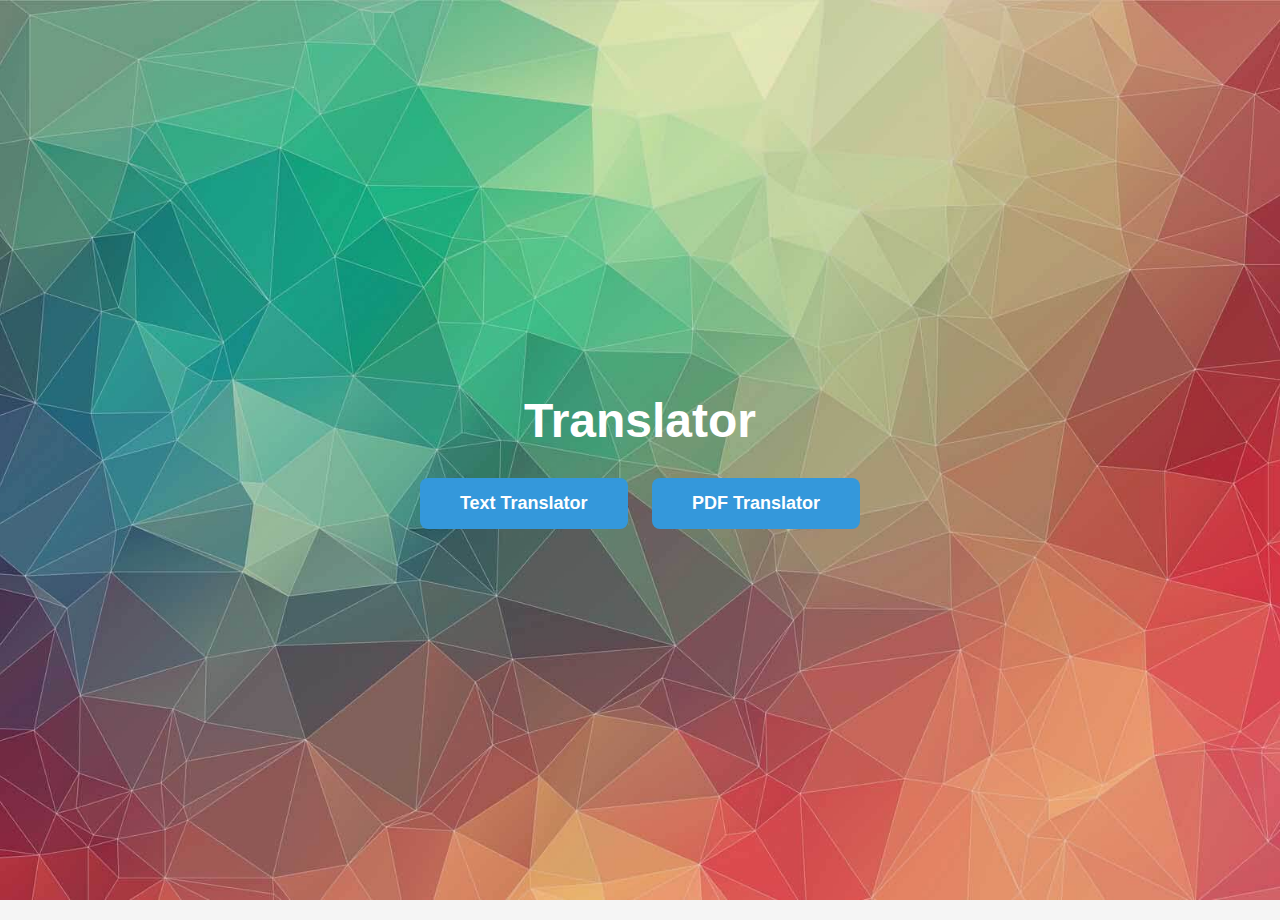
<file: Language Translator/home.html>
<!DOCTYPE html>
<html lang="en">
<head>
    <meta charset="UTF-8">
    <meta name="viewport" content="width=device-width, initial-scale=1.0">
    <title>Home - Translator</title>
    <link rel="stylesheet" href="styles.css">
</head>
<body style="background-image: url('front.jpeg'); background-size: cover; background-position: center; background-repeat: no-repeat;">
    <div class="container full-screen wide-container">
        <h1 class="large-header">Translator</h1>
        
        <div class="button-group">
            <button class="large-button" onclick="window.location.href='text_translator.html'">Text Translator</button>
            <button class="large-button" onclick="window.location.href='index.html'">PDF Translator</button>
        </div>
    </div>
</body>
</html>
</file>
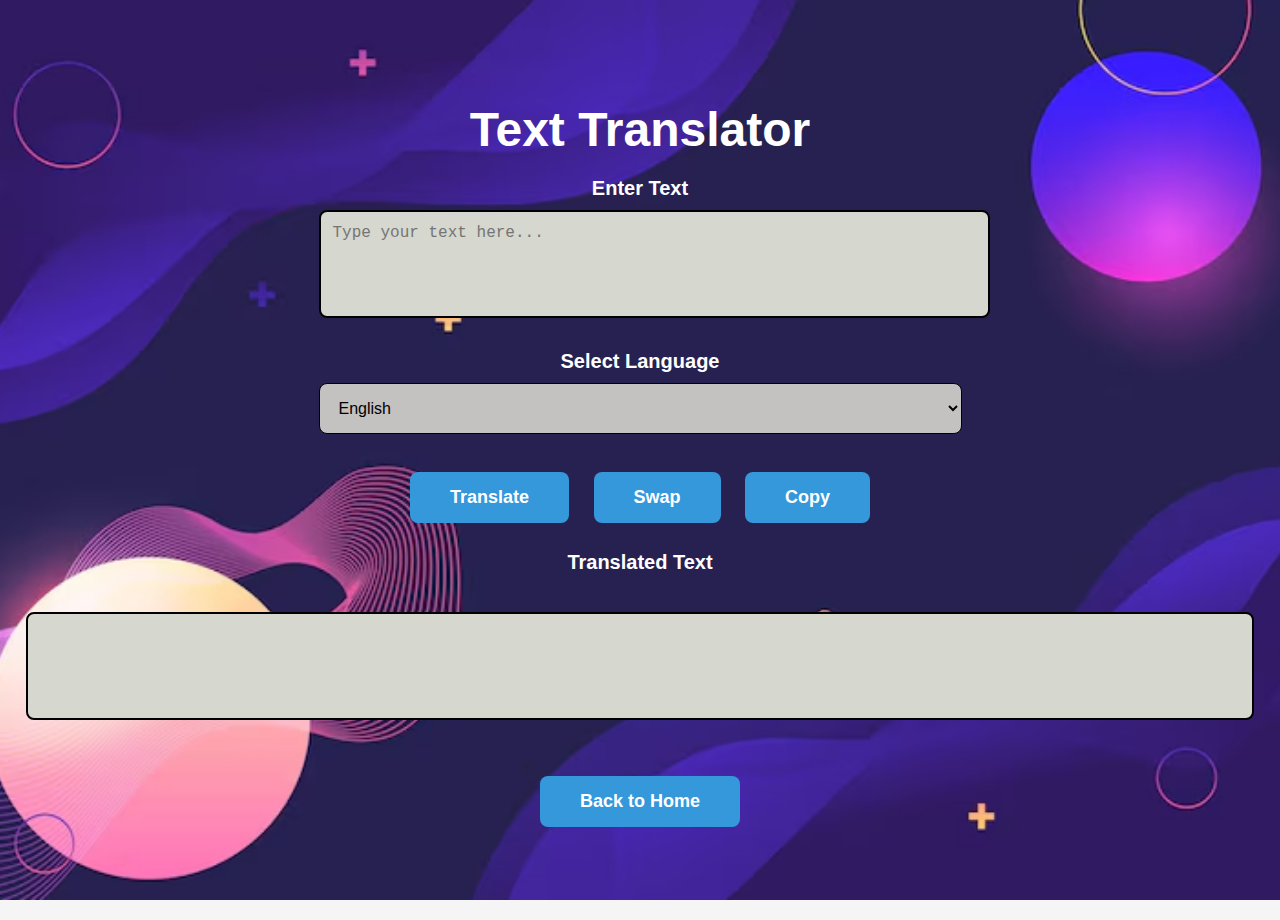
<file: Language Translator/text_translator.html>
<!DOCTYPE html>
<html lang="en">
<head>
    <meta charset="UTF-8">
    <meta name="viewport" content="width=device-width, initial-scale=1.0">
    <title>Text Translator</title>
    <link rel="stylesheet" href="styles.css">
    <script src="languages.js"></script>
</head>
<body style="background-image: url('2ndfront.avif'); background-size: cover; background-position: center; background-repeat: no-repeat;">

    <div class="container full-screen wide-container">
        <h2 class="large-header">Text Translator</h2>

        <form id="textForm">
            <label for="text" class="large-label">Enter Text</label><br>
            <textarea id="text" placeholder="Type your text here..." rows="5" cols="60" class="large-textarea"></textarea><br><br>

            <label for="language" class="large-label">Select Language</label><br>
            <select id="language" class="language"></select><br><br>

            <div class="button-group">
                <button type="button" class="large-button" onclick="handleTranslation()">Translate</button>
                <button type="button" class="large-button" onclick="swapTextFields()">Swap</button>
                <button type="button" class="large-button" onclick="copyTranslatedText()">Copy</button>
            </div>
        </form>

        <br>

        <label for="translatedText" class="large-label">Translated Text</label><br>
        <textarea id="translatedText" rows="5" cols="60" class="large-textarea" readonly></textarea><br><br>

        <button class="large-button" onclick="window.location.href='home.html'">Back to Home</button>
    </div>

    <script src="text_translator.js"></script>
</body>
</html>
</file>
<file: Language Translator/styles.css>
body {
    font-family: Arial, sans-serif;
    margin: 0;
    padding: 0;
    height: 100vh;
    width: 100vw;
    background-color: #f5f5f5; /* Light background (optional) */
    color: #333;
    display: flex;
    justify-content: center;
    align-items: center;
    overflow: hidden; /* Prevent scroll if you're going full screen */
}

.wrapper {
    width: 100%;
    max-width: 1200px;
    padding: 20px;
    box-sizing: border-box;
    display: flex;
    justify-content: center;
    align-items: center;
    flex-direction: column;
}


.container {
    text-align: center;
    background: transparent;
    padding: 20px;
    border-radius: 5px;
    width: 100%;
    max-width: 600px;
}

h1 {
    font-size: 24px;
    margin-bottom: 20px;
}

p {
    font-size: 16px;
    margin-bottom: 20px;
}

textarea, select {
    width: 100%;
    padding: 10px;
    margin: 10px 0;
    border: 2px solid #000000;
    border-radius: 5px;
    font-size: 14px;
}

.language {
    width: 100%;
    padding: 15px;
    font-size: 16px;
    border: 1px solid #000000;
    border-radius: 8px;
    background-color: #c4c1c1; 
}

button {
    background-color: #007bff;
    color: white;
    border: none;
    padding: 10px 20px;
    margin: 5px;
    cursor: pointer;
    border-radius: 5px;
    font-size: 14px;
}

button:hover {
    background-color: #0056b3;
}



.full-screen {
    height: 100vh;
    display: flex;
    flex-direction: column;
    justify-content: center;
    align-items: center;
}

.large-header {
    font-size: 48px; 
    font-weight: bold;
    color: #ffffff;
    margin-bottom: 20px;
}

.large-description {
    font-size: 20px; 
    color: #7f8c8d;
    margin-bottom: 30px;
}

.large-button {
    background-color: #3498db;
    color: white;
    border: none;
    padding: 15px 40px;
    font-size: 18px; 
    font-weight: bold;
    border-radius: 8px;
    cursor: pointer;
    transition: background-color 0.3s ease, transform 0.2s ease;
    margin: 10px;
}

.large-button:hover {
    background-color: #2980b9;
    transform: scale(1.05); 
}

.wide-container {
    max-width: 1200px;
    height: 100%; 
}

.large-label {
    font-size: 20px; 
    font-weight: bold;
    color: #ffffff;
    margin-bottom: 10px;
}

.large-textarea {
    width: 100%;
    height: 80px; 
    padding: 12px; 
    font-size: 16px;
    border-radius: 8px;
    resize: none;
    border: #000000 solid 2px;
    background-color: #d6d7ce;
}

.large-dropdown {
    width: 100%;
    padding: 15px;
    font-size: 16px; 
    border: 1px solid #000000;
    border-radius: 8px;
    background-color: #d6d7ce;
}
</file>
